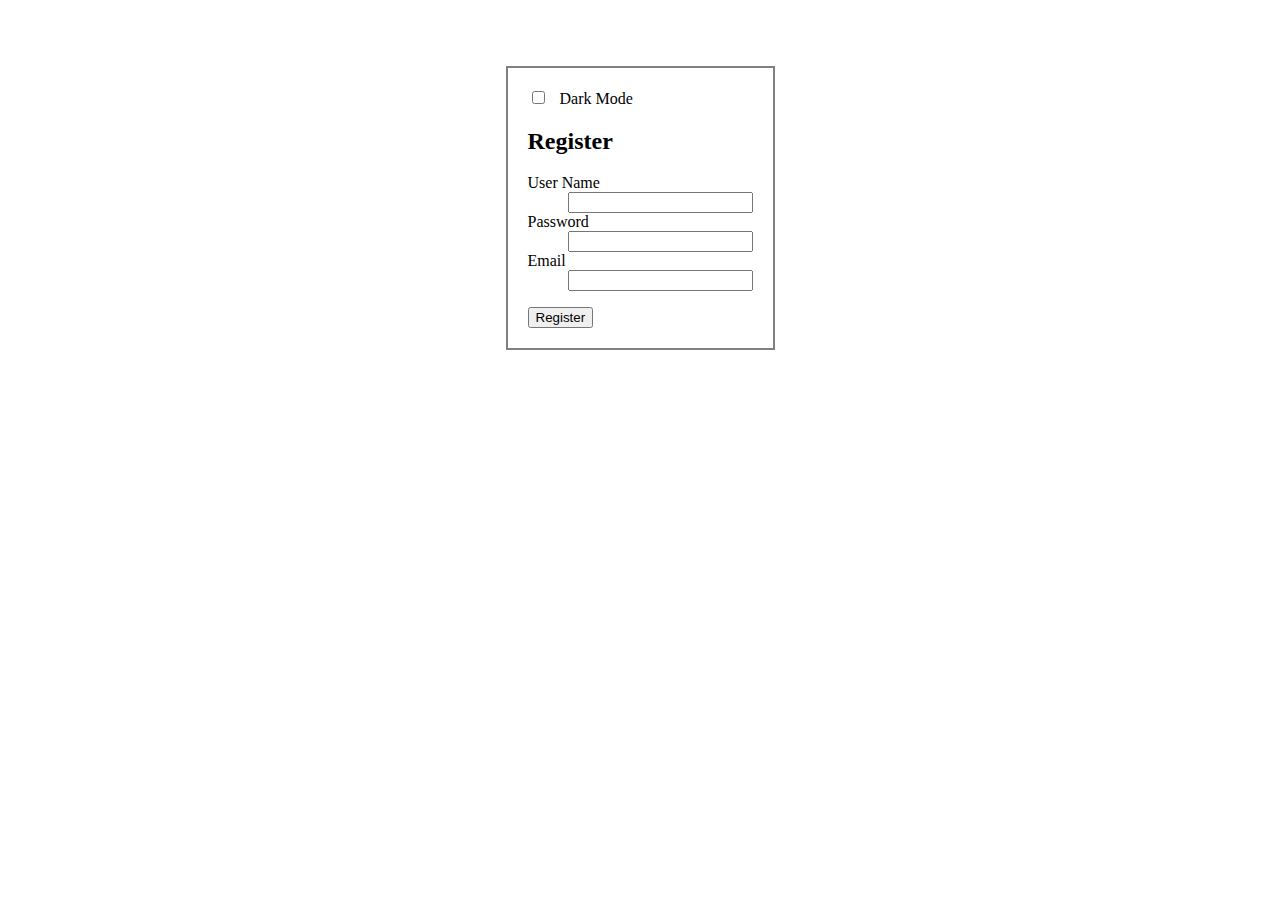
<file: toggle.html>
<!DOCTYPE html>
<html lang="en">
<head>
    <meta charset="UTF-8">
    <meta name="viewport" content="width=device-width, initial-scale=1.0">
    <title>Document</title>
    <style>
        form{
            border: 2px solid grey;
            padding: 20px;
        }
        .container{
            display: flex;
            justify-content: center;
            align-items: center;
            height:400px;
        }
    </style>
    <!-- <link rel="stylesheet" href="../node_modules/bootstrap/dist/css/bootstrap.css"> -->
    <link href="https://cdn.jsdelivr.net/npm/bootstrap@5.0.2/dist/css/bootstrap.min.css" rel="stylesheet" integrity="sha384-EVSTQN3/azprG1Anm3QDgpJLIm9Nao0Yz1ztcQTwFspd3yD65VohhpuuCOmLASjC" crossorigin="anonymous">
    <script>
        function ChangeMode()
        {
            var theme = document.getElementById("theme");
            if(theme.checked)
            {
                document.querySelector("form").className="bg-dark p-3 text-white";
                document.querySelector("button").className ="btn btn-light w-100"
            }
            else{
                document.querySelector("form").className ="bg-light p-3 text-dark";
                document.querySelector("button").className ="btn btn-dark w-100"

            }
        }
    </script>
</head>
<body class="container-fluid">
    <div class="container">
        <form>
            <div class="form-switch">
                <input id="theme" onchange="ChangeMode()"  class="form-check-input" type="checkbox">  &nbsp Dark Mode
            </div>
            <h2>Register</h2>
            <dl>
                <dt>User Name</dt>
                <dd><input type="text"></dd>
                <dt>Password</dt>
                <dd><input type="password"></dd>
                <dt>Email</dt>
                <dd><input type="email"></dd>
            </dl>
            <button>Register</button>
        </form>
    </div>
    
</body>
</html>
</file>
